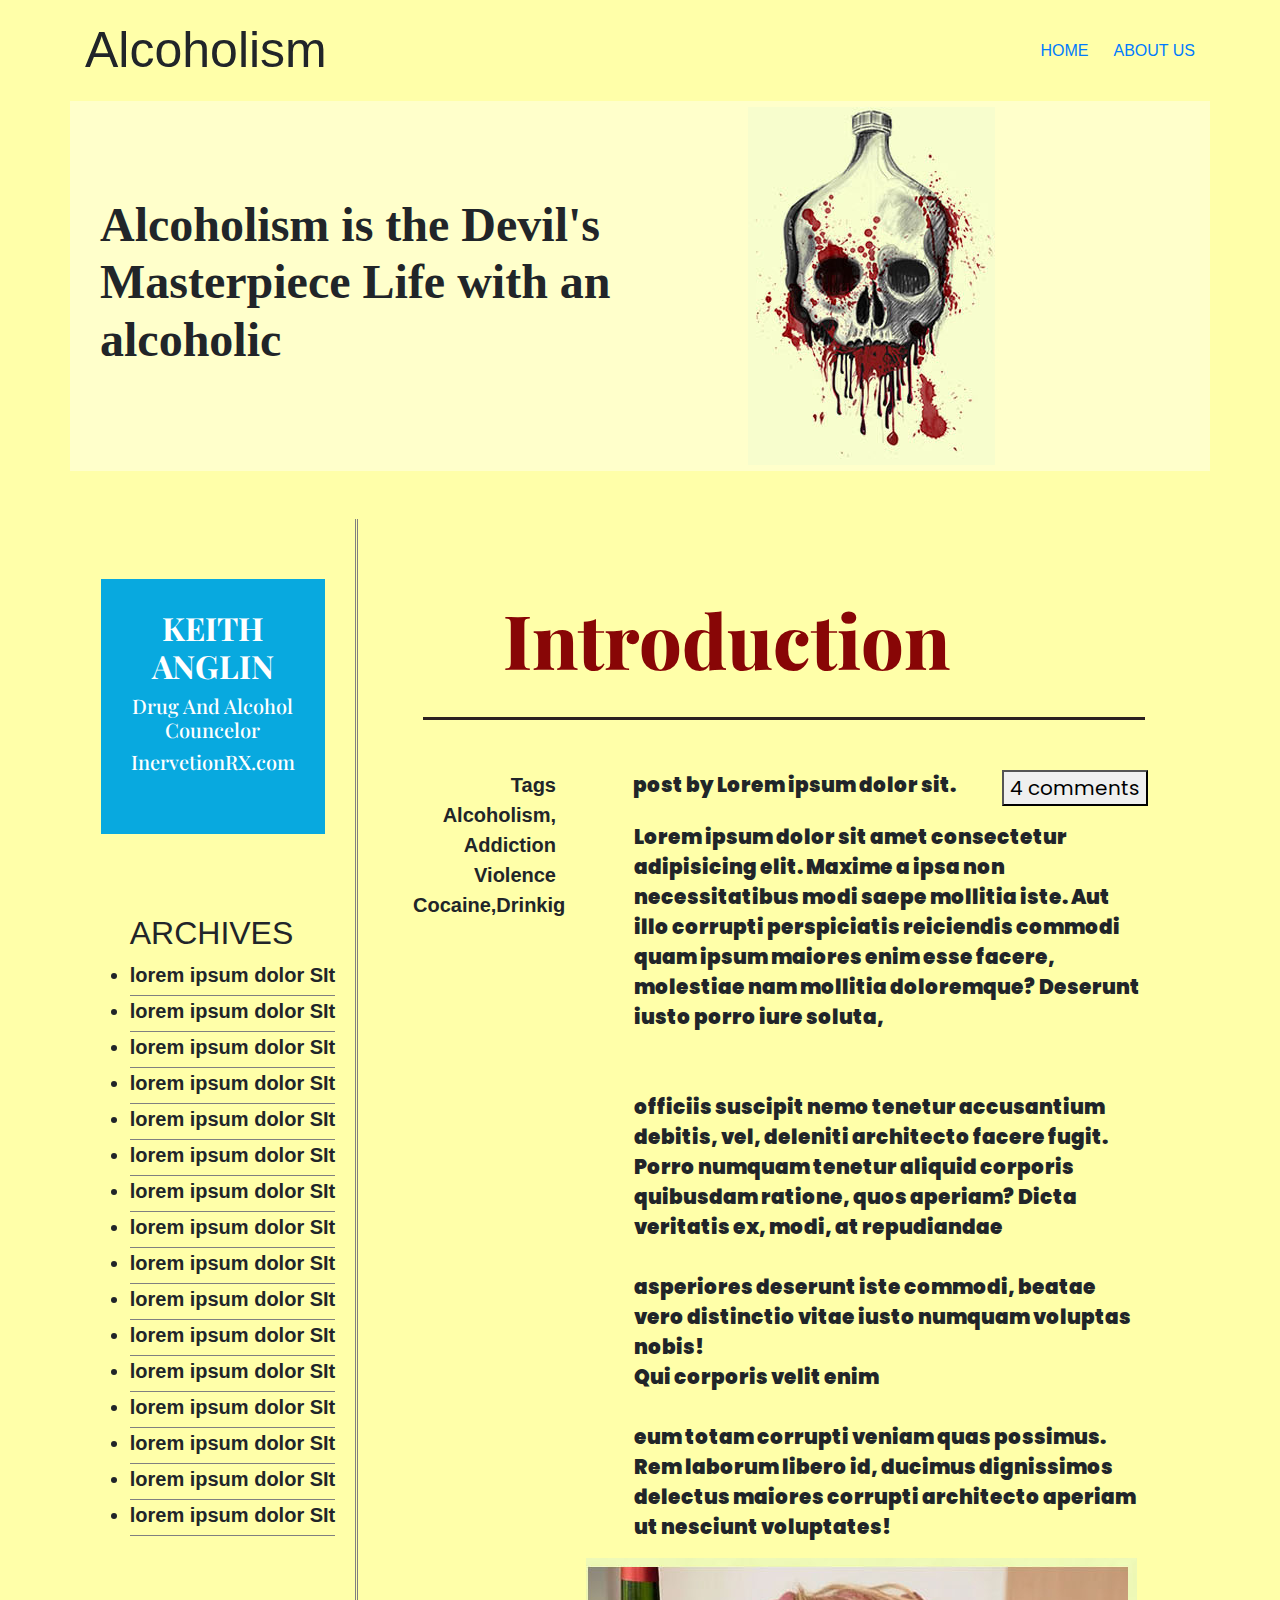
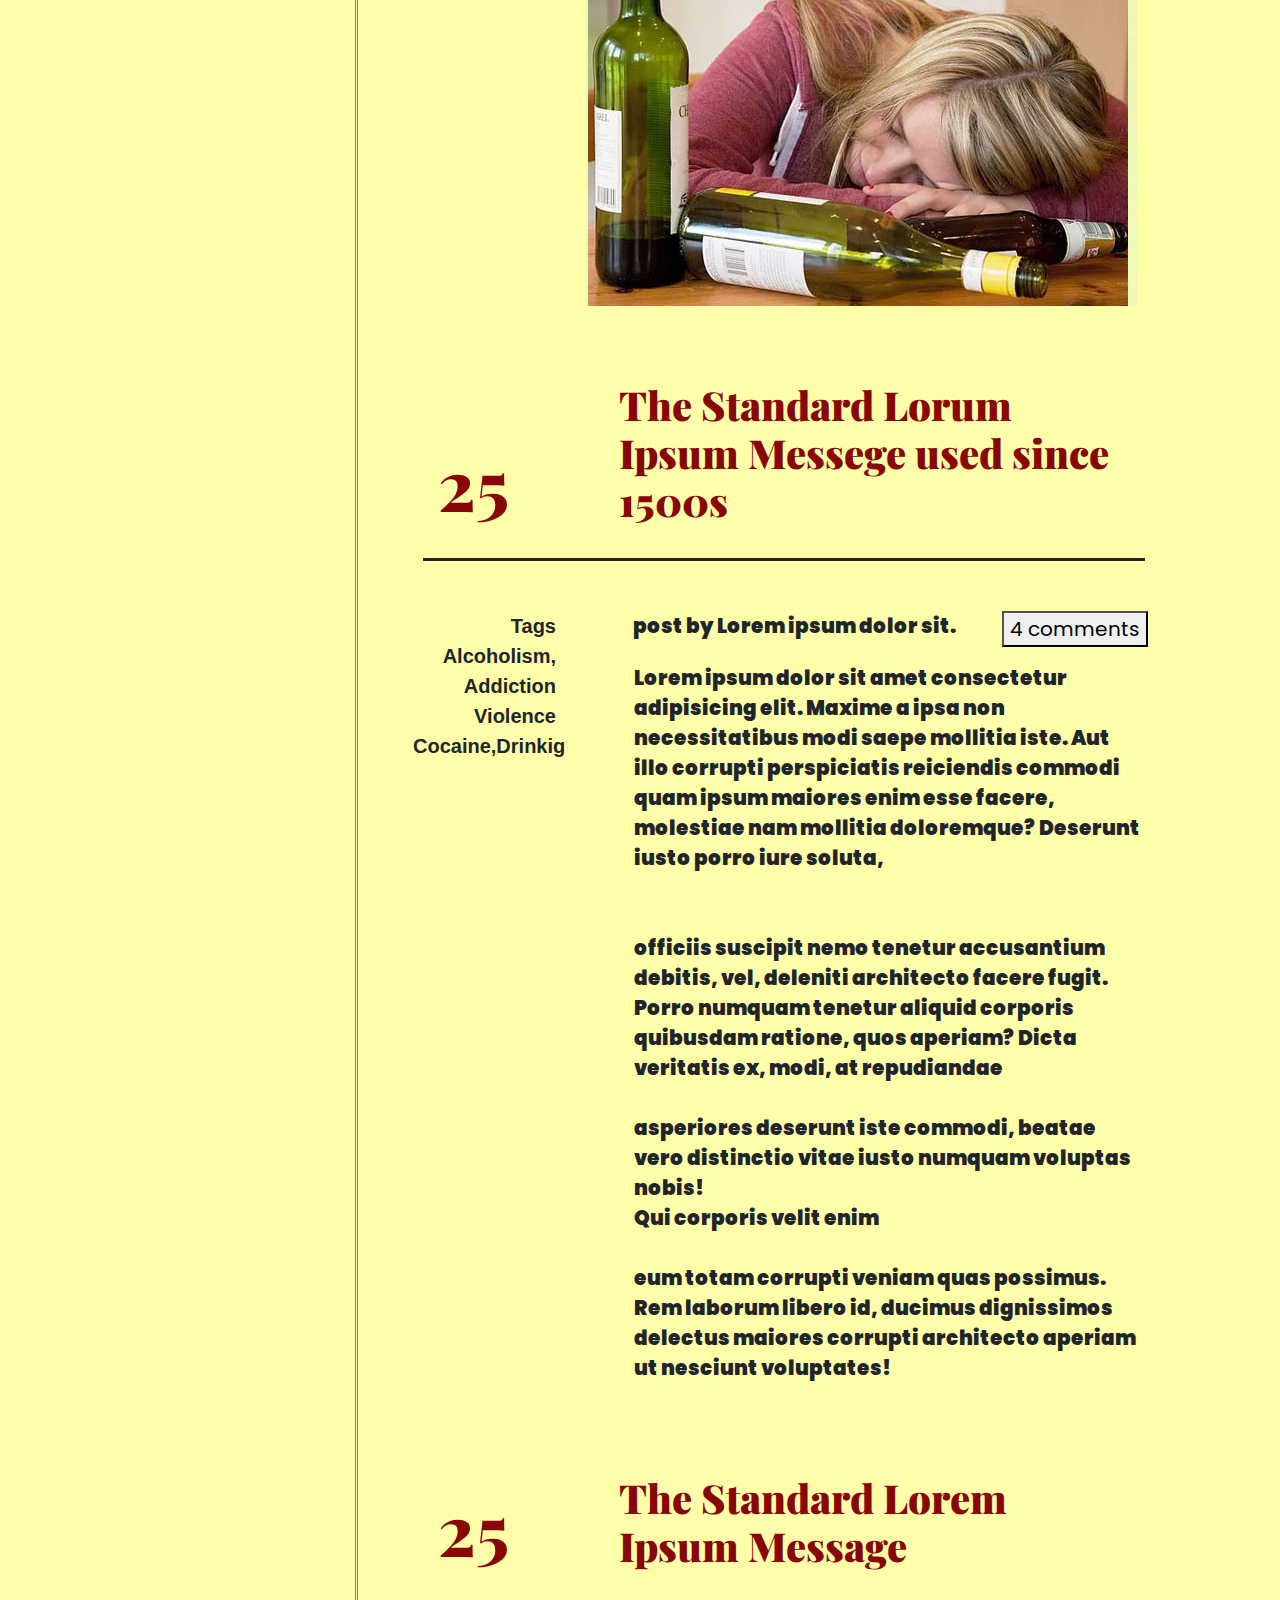
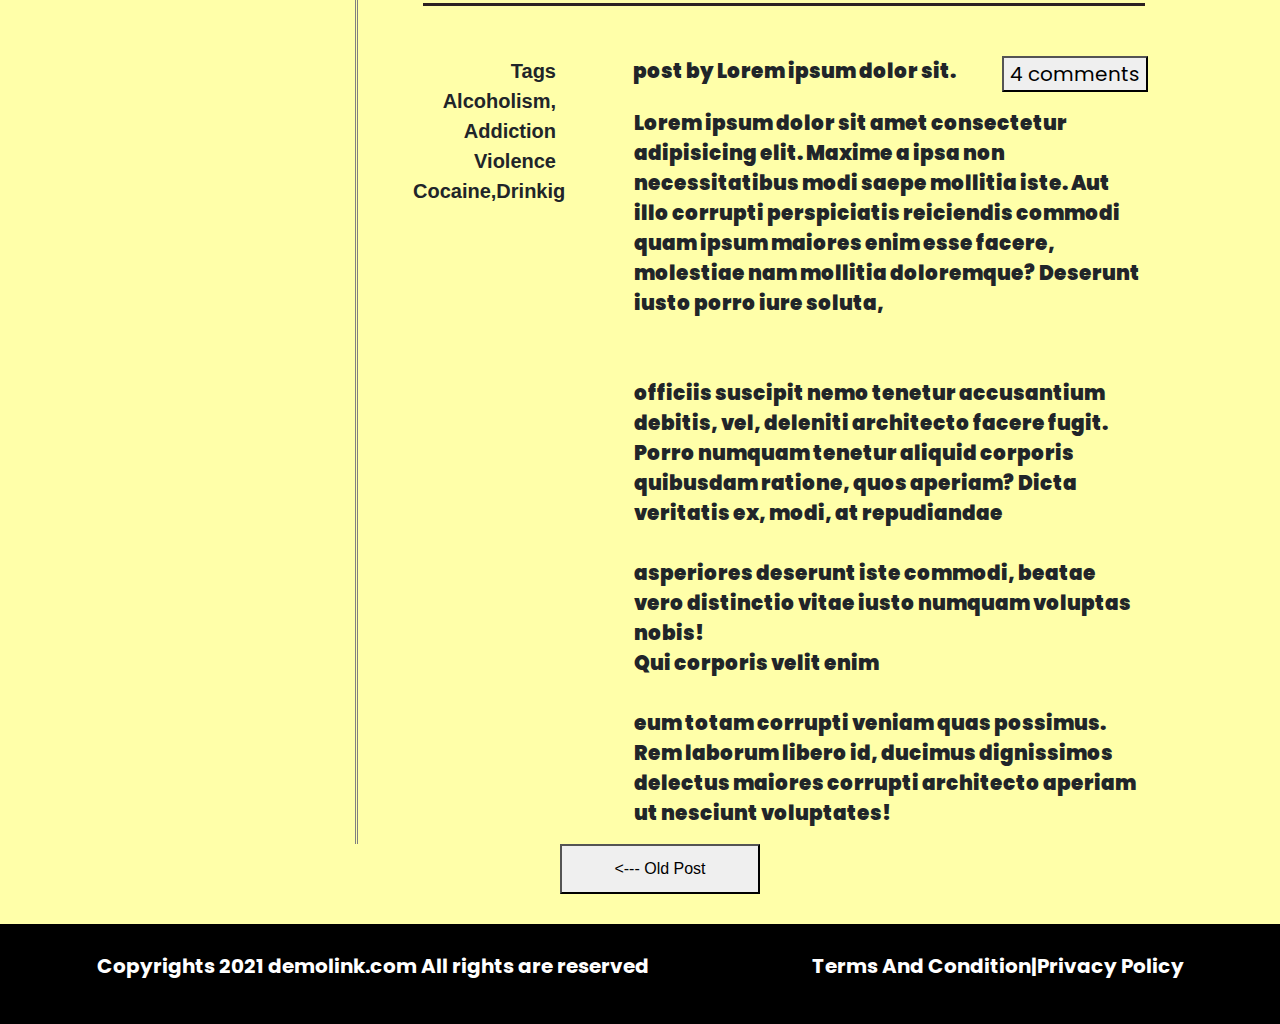
<file: alcohol.html>
<!DOCTYPE html>
<html lang="en">

<head>
    <meta charset="UTF-8">
    <meta http-equiv="X-UA-Compatible" content="IE=edge">
    <meta name="viewport" content="width=device-width, initial-scale=1.0">
    <link rel="stylesheet" href="https://cdn.jsdelivr.net/npm/bootstrap@4.6.1/dist/css/bootstrap.min.css">
    <script src="https://cdn.jsdelivr.net/npm/jquery@3.5.1/dist/jquery.slim.min.js"></script>
    <script src="https://cdn.jsdelivr.net/npm/popper.js@1.16.1/dist/umd/popper.min.js"></script>
    <script src="https://cdn.jsdelivr.net/npm/bootstrap@4.6.1/dist/js/bootstrap.bundle.min.js"></script>
    <title>Document</title>
    <style>
        @import url('https://fonts.googleapis.com/css2?family=Playfair+Display:wght@500;600;800&family=Poppins:wght@200;400&display=swap');
        body {
            background-color: rgb(255, 255, 169);
        }
        
        h1 {
            font-family: 'Playfair Display', serif;
            font-weight: 800;
        }
        
        .mainContianer {
            display: flex;
            justify-content: center;
        }
        
        .navbar {
            display: flex;
            justify-content: center;
        }
        
        .navbar-brand {
            font-size: 50px;
            font-weight: lighter;
        }
        
        .nav-item {
            padding-left: 25px;
        }
        
        .devilPicContainer {
            background-color: rgb(255, 255, 203);
            height: 370px;
            width: 1250px;
            display: flex;
            align-items: center;
        }
        
        .devilPicText .text {
            /* font-size: 550rem; */
            font-family: Pristina;
            display: flex;
            align-items: center;
        }
        
        .devilPicText .text {
            font-size: 3rem;
            font-weight: bold;
        }
        
        .devilPicContainer img {
            float: right;
        }
        
        .blueBannerDiv {
            display: flex;
            justify-content: center;
            align-items: center;
            margin: 60px;
        }
        
        .blueBanner {
            background-color: rgb(8, 169, 223);
            color: white;
            width: 250px;
            height: 255px;
            text-align: center;
            font-family: 'Playfair Display';
            padding: 30px;
        }
        
        .archives {
            display: flex;
            justify-content: center;
            align-items: center;
            padding-top: 20px;
        }
        
        .archivesLi {
            border-bottom: 1px solid gray;
            margin: 0 auto;
            padding-bottom: 5px;
        }
        
        .content {
            border-left: double gray;
        }
        
        .paraheading {
            color: rgb(136, 6, 6);
            /* display: flex; */
            /* justify-content: center; */
            border-bottom: 3px solid rgb(44, 33, 33);
            margin: 50px;
            padding: 25px 0;
            font-family: 'Playfair Display', serif;
        }
        
        p {
            font-family: 'Poppins', sans-serif;
            font-weight: bolder;
        }
        
        .heading {
            font-size: 75px;
        }
        
        .date,
        .date h1 {
            display: flex;
            justify-content: baseline;
            font-size: 70px;
            margin-top: auto;
        }
        
        .postedBy {
            display: flex;
            justify-content: space-evenly;
        }
        
        .tags {
            text-align: right;
            list-style: none;
        }
        
        .twocol {
            font-weight: bolder;
            font-size: 20px;
        }
        
        .footer {
            background-color: black;
            display: flex;
            justify-content: space-around;
            align-items: center;
            color: white;
            padding: 0 15px;
            font-size: 20px;
            height: 100px;
            font-weight: normal;
        }
        
        .oldPostBtn {
            position: relative;
            margin-bottom: 80px;
            margin-left: 80px;
        }
        
        .postBtn {
            position: absolute;
            height: 50px;
            width: 200px;
            top: 10%;
            left: 30rem;
        }
    </style>
</head>

<body>
    <div>
        <nav class="navbar">
            <div class="container">
                <div class="navbar-brand ">Alcoholism</div>
                <div>
                    <ul class="nav">
                        <li class="nav-item">
                            <a href="#">HOME</a>
                        </li>
                        <li class="nav-item">
                            <a href="#">ABOUT US</a>
                        </li>
                        <li class=" fa fa-search"></li>
                    </ul>
                </div>
            </div>
        </nav>
        <div class="mainContianer">
            <div class="container devilPicContainer row">
                <div class="devilPicText col-md-6 col-sm-4">
                    <h1 class="text">Alcoholism is the Devil's Masterpiece Life with an alcoholic</h1>
                    <h2></h2>
                </div>
                <div class="col-sm-4">
                    <img src="devil_03.jpg">
                </div>
            </div>
        </div>
        <section class="mt-5 twocol">
            <div class="container">
                <div class="row">
                    <div class=" col-md-3">
                        <div class="blueBannerDiv">
                            <div class="blueBanner">
                                <h2><strong>KEITH ANGLIN</strong></h2>
                                <h5>Drug And Alcohol Councelor</h5>
                                <h5>InervetionRX.com</h5>
                            </div>
                        </div>
                        <div class="archives">

                            <ul>
                                <h2>ARCHIVES</h2>
                                <li class="archivesLi">lorem ipsum dolor SIt</li>
                                <li class="archivesLi">lorem ipsum dolor SIt</li>
                                <li class="archivesLi">lorem ipsum dolor SIt</li>
                                <li class="archivesLi">lorem ipsum dolor SIt</li>
                                <li class="archivesLi">lorem ipsum dolor SIt</li>
                                <li class="archivesLi">lorem ipsum dolor SIt</li>
                                <li class="archivesLi">lorem ipsum dolor SIt</li>
                                <li class="archivesLi">lorem ipsum dolor SIt</li>
                                <li class="archivesLi">lorem ipsum dolor SIt</li>
                                <li class="archivesLi">lorem ipsum dolor SIt</li>
                                <li class="archivesLi">lorem ipsum dolor SIt</li>
                                <li class="archivesLi">lorem ipsum dolor SIt</li>
                                <li class="archivesLi">lorem ipsum dolor SIt</li>
                                <li class="archivesLi">lorem ipsum dolor SIt</li>
                                <li class="archivesLi">lorem ipsum dolor SIt</li>
                                <li class="archivesLi">lorem ipsum dolor SIt</li>
                            </ul>
                        </div>
                    </div>
                    <div class="content col-md-9">
                        <div class="paraheading row">
                            <div class="col-md-9">
                                <h1 class="heading" style="float:right">Introduction</h1>
                            </div>
                        </div>
                        <div class="row">
                            <div class="tags col-md-3">
                                <ul class="tags">
                                    <li>Tags</li>
                                    <li>Alcoholism,</li>
                                    <li>Addiction</li>
                                    <li>Violence</li>
                                    <li>Cocaine,Drinkig</li>
                                </ul>
                            </div>
                            <div class="col-md-9">
                                <p class="postedBy">
                                    post by Lorem ipsum dolor sit. <span><button>4 comments</button></span>
                                </p>
                                <p class="ml-5 pr-5">
                                    Lorem ipsum dolor sit amet consectetur adipisicing elit. Maxime a ipsa non necessitatibus modi saepe mollitia iste. Aut illo corrupti perspiciatis reiciendis commodi quam ipsum maiores enim esse facere, molestiae nam mollitia doloremque? Deserunt iusto
                                    porro iure soluta,
                                    <br>
                                    <br><br> officiis suscipit nemo tenetur accusantium debitis, vel, deleniti architecto facere fugit. Porro numquam tenetur aliquid corporis quibusdam ratione, quos aperiam? Dicta veritatis ex, modi, at repudiandae
                                    <br><br> asperiores deserunt iste commodi, beatae vero distinctio vitae iusto numquam voluptas nobis!<br> Qui corporis velit enim
                                    <br><br> eum totam corrupti veniam quas possimus. Rem laborum libero id, ducimus dignissimos delectus maiores corrupti architecto aperiam ut nesciunt voluptates!
                                </p>
                                <img src="Devil-img.png">
                            </div>
                        </div>
                        <!-- 2nd block -->
                        <div class="paraheading row">
                            <div class=" date col-md-3">
                                <h1>25</h1>
                            </div>
                            <div class="col-md-9">
                                <h1 class="heading " style="text-align: left; font-weight: bolder;font-size: 40px;">The Standard Lorum Ipsum Messege used since 1500s</h1>
                            </div>
                        </div>
                        <div class="row">
                            <div class="tags col-md-3">
                                <ul class="tags">
                                    <li>Tags</li>
                                    <li>Alcoholism,</li>
                                    <li>Addiction</li>
                                    <li>Violence</li>
                                    <li>Cocaine,Drinkig</li>
                                </ul>
                            </div>
                            <div class="col-md-9">
                                <p class="postedBy">
                                    post by Lorem ipsum dolor sit. <span><button>4 comments</button></span>
                                </p>
                                <p class="ml-5 pr-5">
                                    Lorem ipsum dolor sit amet consectetur adipisicing elit. Maxime a ipsa non necessitatibus modi saepe mollitia iste. Aut illo corrupti perspiciatis reiciendis commodi quam ipsum maiores enim esse facere, molestiae nam mollitia doloremque? Deserunt iusto
                                    porro iure soluta,
                                    <br>
                                    <br><br> officiis suscipit nemo tenetur accusantium debitis, vel, deleniti architecto facere fugit. Porro numquam tenetur aliquid corporis quibusdam ratione, quos aperiam? Dicta veritatis ex, modi, at repudiandae
                                    <br><br> asperiores deserunt iste commodi, beatae vero distinctio vitae iusto numquam voluptas nobis!<br> Qui corporis velit enim
                                    <br><br> eum totam corrupti veniam quas possimus. Rem laborum libero id, ducimus dignissimos delectus maiores corrupti architecto aperiam ut nesciunt voluptates!
                                </p>
                            </div>
                        </div>
                        <!-- 3rd block -->
                        <div class="paraheading row">
                            <div class=" date col-md-3">
                                <h1>25</h1>
                            </div>
                            <div class="col-md-9">
                                <h1 class="heading" style="text-align: left; font-weight: bolder;font-size: 40px;">The Standard Lorem Ipsum Message</h1>
                            </div>
                        </div>
                        <div class="row">
                            <div class="tags col-md-3">
                                <ul class="tags">
                                    <li>Tags</li>
                                    <li>Alcoholism,</li>
                                    <li>Addiction</li>
                                    <li>Violence</li>
                                    <li>Cocaine,Drinkig</li>
                                </ul>
                            </div>
                            <div class="col-md-9">
                                <p class="postedBy">
                                    post by Lorem ipsum dolor sit. <span><button>4 comments</button></span>
                                </p>
                                <p class="ml-5 pr-5">
                                    Lorem ipsum dolor sit amet consectetur adipisicing elit. Maxime a ipsa non necessitatibus modi saepe mollitia iste. Aut illo corrupti perspiciatis reiciendis commodi quam ipsum maiores enim esse facere, molestiae nam mollitia doloremque? Deserunt iusto
                                    porro iure soluta,
                                    <br>
                                    <br><br> officiis suscipit nemo tenetur accusantium debitis, vel, deleniti architecto facere fugit. Porro numquam tenetur aliquid corporis quibusdam ratione, quos aperiam? Dicta veritatis ex, modi, at repudiandae
                                    <br><br> asperiores deserunt iste commodi, beatae vero distinctio vitae iusto numquam voluptas nobis!<br> Qui corporis velit enim
                                    <br><br> eum totam corrupti veniam quas possimus. Rem laborum libero id, ducimus dignissimos delectus maiores corrupti architecto aperiam ut nesciunt voluptates!
                                </p>
                            </div>
                        </div>
                    </div>
                </div>
            </div>
        </section>
        <div class="oldPostBtn">
            <button class="postBtn"> <--- Old Post</button>
        </div>

        <footer>
            <div class="footer">
                <p>Copyrights 2021 demolink.com All rights are reserved</p>
                <p>Terms And Condition|Privacy Policy</p>
            </div>
        </footer>
    </div>
</body>

</html>
</file>
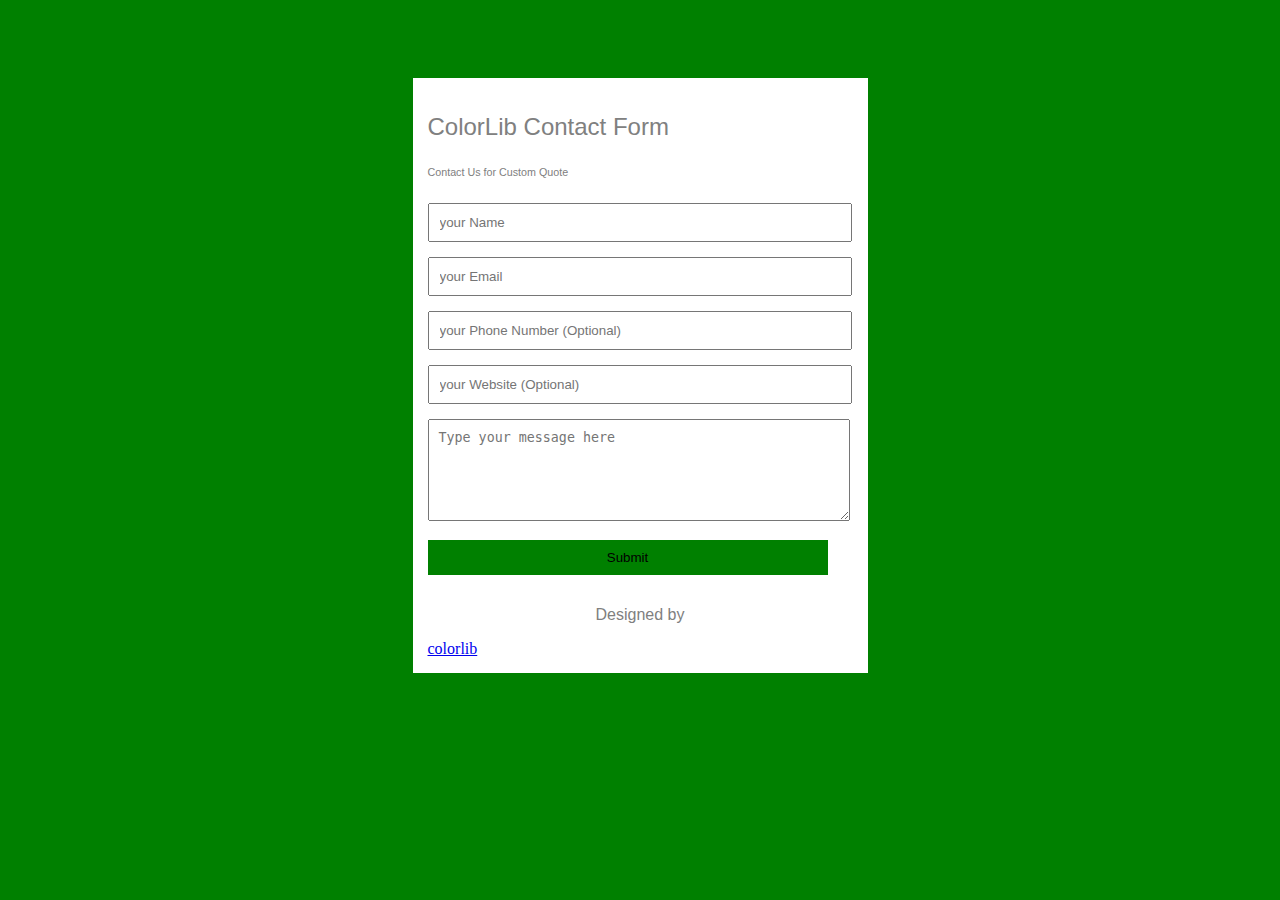
<file: form.html>
<!DOCTYPE html>
<html lang="en">

<head>
    <meta charset="UTF-8">
    <meta http-equiv="X-UA-Compatible" content="IE=edge">
    <meta name="viewport" content="width=device-width, initial-scale=1.0">
    <title>Document</title>

    <style>
        body {
            background-color: green;
            display: flex;
            justify-content: center;
            align-items: center;
        }
        p{
            display: flex;
            justify-content: center;
        }
        h2,
        h6,
        p {
            font-family: Verdana, Arial, Helvetica, sans-serif;
            font-weight: normal;
            color: gray;
        }

        #formDiv {
            margin-top: 70px;
            background-color: white;
            height: auto;
            width: 425px;
            padding: 15px;
            text-align: start;
          
        }

        textarea,
        input {
            width: 400px;
            padding: 10px;
            margin-bottom: 15px;
          
        }

        #message {
            height: 80px;
        }
    </style>
</head>

<body>
    <div id="formDiv">
        <h2>ColorLib Contact Form</h2>
        <h6>Contact Us for Custom Quote</h6>
        <form>
            <input type="text" id="fname" name="fname" placeholder="your Name"><br>
            <input type="text" id="fname" name="fname" placeholder="your Email"><br>
            <input type="text" id="fname" name="fname" placeholder="your Phone Number (Optional)"><br>
            <input type="text" id="fname" name="fname" placeholder="your Website (Optional)"><br>
            <textarea id="message" placeholder="Type your message here " row="5"></textarea>
            <input type="submit" value="Submit" style="background-color: green; border:none; ">
        </form>
        <p>Designed by</p> <a href="https://colorlib.com/"> colorlib</a>
    </div>
</body>

</html>
</file>
